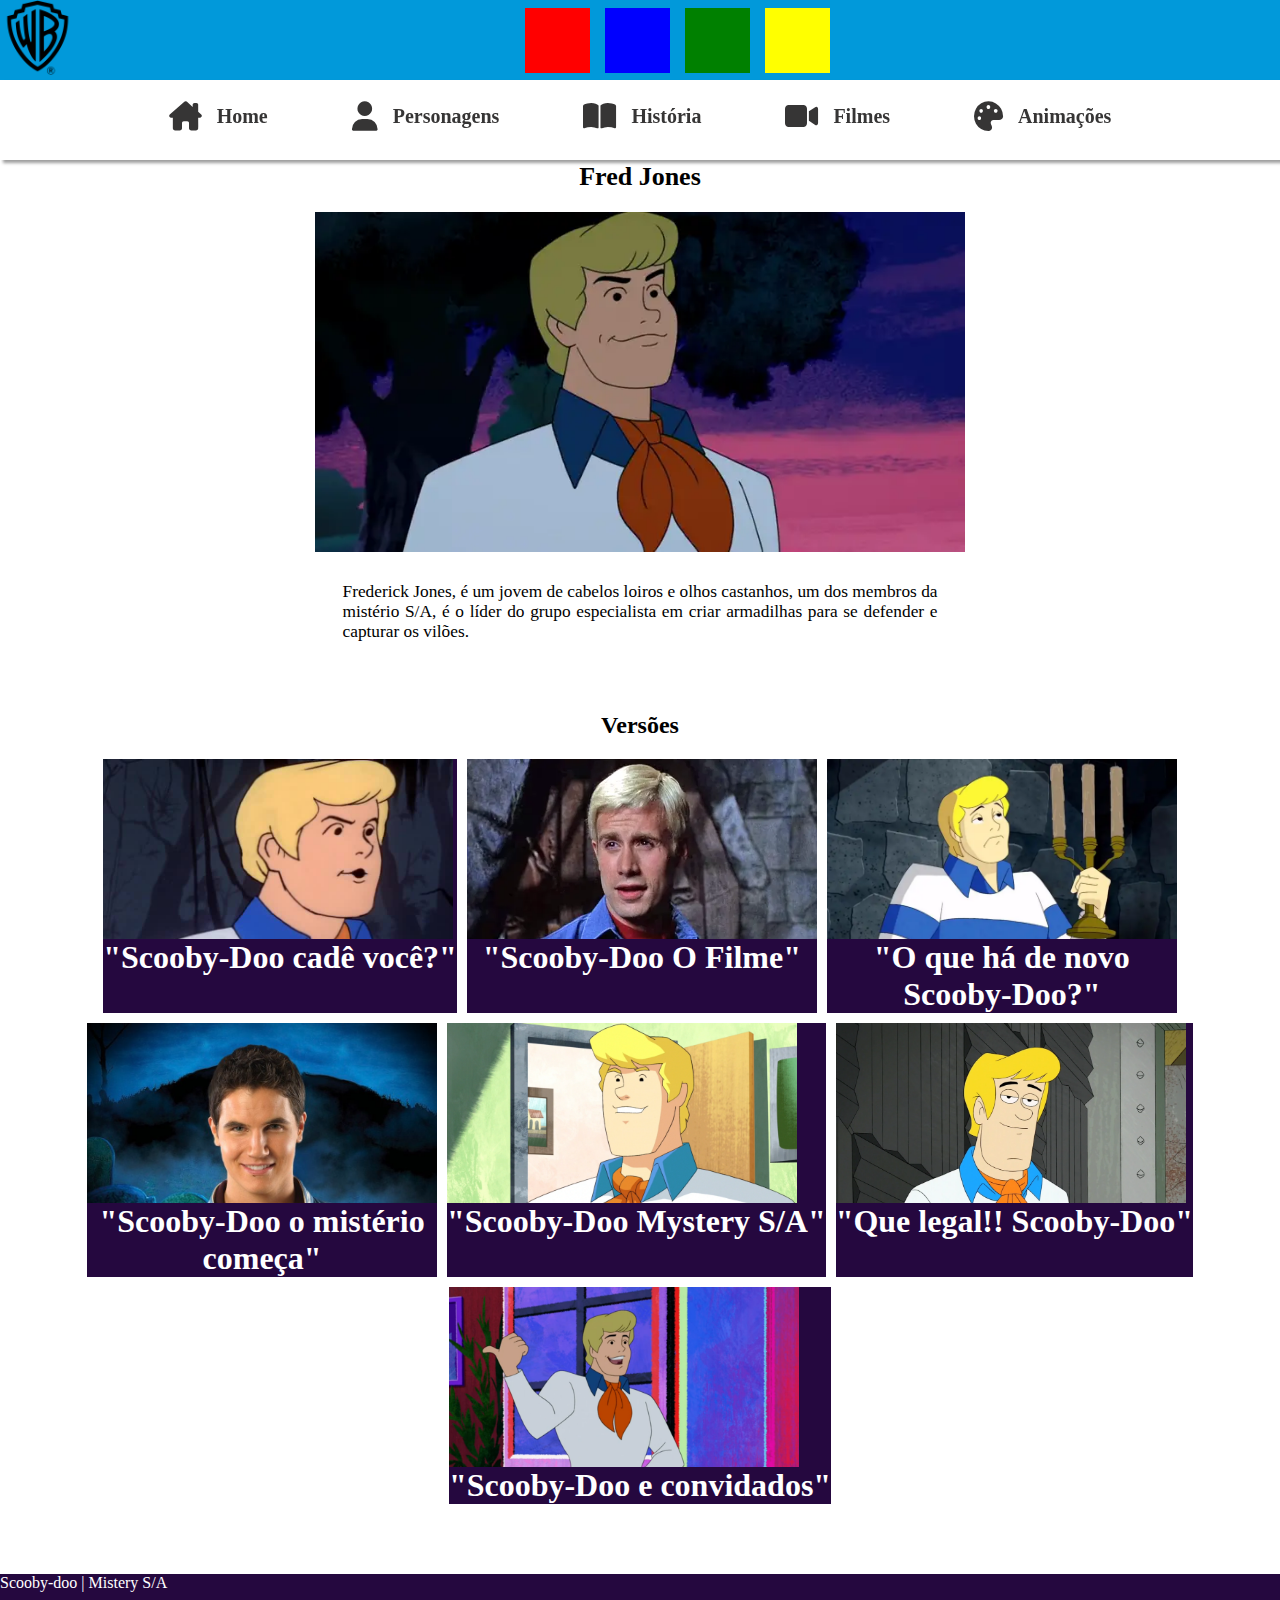
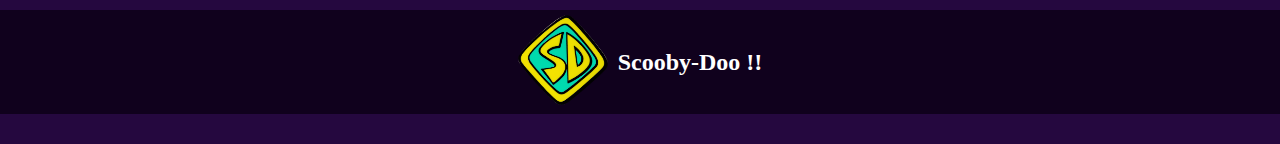
<file: paginas/fred.html>
<!DOCTYPE html>
<html lang="en">

<head>
    <meta charset="UTF-8">
    <meta http-equiv="X-UA-Compatible" content="IE=edge">
    <meta name="viewport" content="width=device-width, initial-scale=1.0">

    <link rel="stylesheet" href="../src/css/reset.css">

    <link rel="stylesheet" href="../src/css/estilos.css">

    <link rel="stylesheet" href="../src/css/responsive.css">

    <link rel="stylesheet" href="../src/css/fontawesome/css/all.min.css">

    <link rel="preconnect" href="https://fonts.googleapis.com">

    <link rel="preconnect" href="https://fonts.gstatic.com" crossorigin>

    <link href="https://fonts.googleapis.com/css2?family=Roboto:ital,wght@0,100;1,900&display=swap" rel="stylesheet">

    <link rel="shortcut icon" href="../src/imagens/scooby-doo/logos/logoscoobydoo.png" type="image/x-icon">


    <title>Scooby-Doo</title>

</head>



<body>
    <header id="cabecalho">

        <div class="nav-top">

            <div class="logo">
                <img src="../src/imagens/scooby-doo/logos/logo_warner_01.png" alt="logo da warner" width="75" height="75">

            </div>
            <div class="boxes">

                <div id="box-1"></div>
                <div id="box-2"></div>
                <div id="box-3"></div>
                <div id="box-4"></div>
            </div>

        </div>

        <nav id="menu">
            <ul>
                <li><a href="../index.html"><i class="fa-solid fa-house-chimney"></i>Home</a></li>
                <li><a href="#"><i class="fa-solid fa-user"></i>Personagens</a>
                    <ul>
                        <li><a id="itemfred" href="fred.html">Fred</a></li>
                        <li><a id="itemdaph" href="#">Daphne</a></li>
                        <li><a id="itemvelma" href="#">Velma</a></li>
                        <li><a id="itemshaggy" href="#">Salsicha</a></li>
                        <li><a id="itemscooby" href="#">Scooby-Doo</a></li>
                        <li><a id="outros" href="#">Outros</a></li>
                    </ul>
                </li>
                <li><a href="#"><i class="fa-solid fa-book-open"></i>História</a></li>
                <li><a href="#"><i class="fa-solid fa-video"></i>Filmes</a></li>
                <li><a href="#"><i class="fa-solid fa-palette"></i>Animações</a></li>
            </ul>
        </nav>
    </header>



    <main class="informacoes">

        <section class="sobre_personagens">

            <div class="descricao_personagem">

                <h2>Fred Jones</h2>

                <img src="../src/imagens/scooby-doo/personagens/fred/fred_d.jpg" alt="" width="">


                <p>Frederick Jones, é um jovem de cabelos loiros e olhos castanhos, um dos membros da mistério S/A, é o líder do grupo
                    especialista em criar armadilhas para se defender e capturar os vilões.
                </p>

            </div>


            <div class="versoes">

                <h2>Versões</h2>

                <div class="versoes_personagem">

                    <div class="versoes_info">

                        <div class="versoes_img">

                            <img src="../src/imagens/scooby-doo/personagens/fred/fred_v1.jpg" alt="" width="">

                        </div>

                        <h1>"Scooby-Doo cadê você?"</h1>

                    </div>


                    <div class="versoes_info">

                        <div class="versoes_img">

                            <img src="../src/imagens/scooby-doo/personagens/fred/fred_v2.jpg" alt="" width="">

                        </div>

                        <h1>"Scooby-Doo O Filme"</h1>

                    </div>


                    <div class="versoes_info">

                        <div class="versoes_img">

                            <img src="../src/imagens/scooby-doo/personagens/fred/fred_v3.jpg" alt="" width="">

                        </div>

                        <h1>"O que há de novo <br>Scooby-Doo?"</h1>

                    </div>


                    <div class="versoes_info">

                        <div class="versoes_img">

                            <img src="../src/imagens/scooby-doo/personagens/fred/fred_v4.jpg" alt="" width="">

                        </div>

                        <h1>"Scooby-Doo o mistério <br>começa"</h1>

                    </div>


                    <div class="versoes_info">

                        <div class="versoes_img">

                            <img src="../src/imagens/scooby-doo/personagens/fred/fred_v5.jpg" alt="" width="">

                        </div>

                        <h1>"Scooby-Doo Mystery S/A"</h1>

                    </div>


                    <div class="versoes_info">

                        <div class="versoes_img">

                            <img src="../src/imagens/scooby-doo/personagens/fred/fred_v6.jpg" alt="" width="">

                        </div>

                        <h1>"Que legal!! Scooby-Doo"</h1>

                    </div>

                    <div class="versoes_info">

                        <div class="versoes_img">

                            <img src="../src/imagens/scooby-doo/personagens/fred/fred_v71.jpg" alt="" width="">

                        </div>

                        <h1>"Scooby-Doo e convidados"</h1>

                    </div>

                </div>

            </div>



        </section>


    </main>


    <footer class="rodape">

        <span>Scooby-doo | Mistery S/A</span><br><br>

        <footer class="logorodape">

            <span class="logoS"><img src="../src/imagens/scooby-doo/logos/logoscoobydoo.png" alt=""></span>
            <h2>Scooby-Doo !!</h2>

        </footer>

    </footer>

</body>
</file>
<file: src/css/estilos.css>
body {
    /* font-family: 'Roboto'; */
    font-family: cursive;
}


/*===============================Cabeçalho=========================== */

#cabecalho {
    width: 100%;
    margin: 0 auto;
    /* overflow: hidden; */
}

#cabecalho .nav-top {
    position: fixed;
    top: 0;
    width: 100%;
    z-index: 1;
    display: flex;
    background-color: #0199DA;
    height: 80px;
    max-height: 100px;
    overflow: hidden;
}

.nav-top .logo {
    display: flex;
    justify-content: start;
}

.nav-top .boxes {
    width: 100%;
    display: flex;
    justify-content: center;
    gap: 15px;
    align-items: center;

}

.nav-top .boxes div {
    width: 65px;
    height: 65px;
    transition: 0.2s;
}

.nav-top .boxes div:hover {
    transform: scale(0.9);
    cursor: pointer;
}

.nav-top #box-1 {
    background-color: red;
}

.nav-top #box-2 {
    background-color: blue;
}

.nav-top #box-3 {
    background-color: green;
}

.nav-top #box-4 {
    background-color: yellow;
}

/*===============================Cabeçalho menu=========================== */

#cabecalho #menu {
    /* background-color: #f4c728; */
    background-color: white;
    font-weight: bold;
    width: 100%;
    position: fixed;
    top: 80px;
    z-index: 1;
    text-align: center;
    box-shadow: 3px 3px 3px #9e9e9e;
}

#cabecalho #menu li {
    display: inline-block;
    position: relative;
}

#cabecalho #menu li a {
    font-size: 15pt;
    padding: 22px;
    padding-right: 40px;
    padding-left: 40px;
    gap: 15px;
    display: flex;
    align-items: center;
    color: #363535;
    border-bottom: 7px solid #0690;
    transition: all .2s linear;
}


#cabecalho #menu li:hover a {
    /* background-color: #3a0e8a; */
    /* color: #FFFFFF; */
    border-bottom: 7px solid #490eb6;
    color: #490eb6;
}


#cabecalho #menu li a i {
    font-size: 22pt;
}

#cabecalho #menu li ul {
    background-color: white;
    width: 300px;
    margin-left: -30px;
    border: 1px solid;
    display: none;
    position: absolute;
}

#cabecalho #menu li:hover ul {
    display: block;
}


#cabecalho #menu li ul li {
    display: block;
}


#cabecalho #menu li:hover ul li a {
    /* background-color: #FFFFFF; */
    border-bottom: 1px solid;
    color: #363535;
    transition: all .2s linear;
}

#cabecalho #menu li ul li #itemfred:hover {
    cursor: pointer;
    background-color: #0199DA;
    color: #FFFFFF;
}

#cabecalho #menu li ul li #itemdaph:hover {
    cursor: pointer;
    background-color: violet;
    color: #FFFFFF;

}

#cabecalho #menu li ul li #itemvelma:hover {
    cursor: pointer;
    background-color: brown;
    color: #FFFFFF;
}

#cabecalho #menu li ul li #itemshaggy:hover {
    cursor: pointer;
    background-color: green;
    color: #FFFFFF;
}

#cabecalho #menu li ul li #itemscooby:hover {
    cursor: pointer;
    background-color: #1FBBB8;
    color: #FFFFFF;
}

#cabecalho #menu li ul li #outros:hover {
    cursor: pointer;
    background-color: #067775;
    color: #FFFFFF;
}

/*===============================Banner=========================== */

.banner {
    position: relative;
    width: 100%;
    max-height: 550px;
    overflow: hidden;
    margin-top: 150px;
}

.banner h2 {
    position: absolute;
    color: white;
    font-size: 55pt;
    font-style: italic;
    top: 145px;
    left: 90px;
    /* font-family: 'Roboto'; */
}

.banner hr {
    width: 150px;
    border: 2px solid #FFFFFF;
    position: absolute;
    color: white;
    top: 250px;
    left: 90px;
}

.banner .imagem-fundo {
    width: 100%;
    object-fit: cover;
    height: 750px;
}

.gradient {
    background: linear-gradient(to left, rgba(189, 187, 187, 0.1), rgba(0, 0, 0, 0.7));
    position: relative;
    margin-top: -755px;
    height: 490px;
}


/*===============================Conteúdo principal=========================== */


.informacoes {
    width: 100%;
    /* background-color: red; */
    padding-bottom: 50px;
}


/*===============================Sessão mystery-sa=========================== */



.informacoes .mystery-sa {
    /* background-color: #1b994c; */
    max-width: 1200px;
    margin: 0 auto;
    padding: 20px;
}

.mystery-sa h2 {
    font-size: 24pt;
    padding: 20px 20px;
    color: black;
    text-align: center;
}

.mystery-sa .personagens {
    /* background-color: #3a0e8a; */
    max-width: 1000px;
    margin: 0 auto;
    display: flex;
    justify-content: center;
    gap: 12px;
}

.mystery-sa .personagens a{
    overflow: hidden;
    transition: all 0.2s linear;
}

.personagens a:hover {
    transform: scale(1.1);
    cursor: pointer;
}

.mystery-sa .personagens a div {
    display: flex;
    width: 200px;
    height: 450px;
    overflow: hidden;
    align-items: center;
    justify-content: center;
    flex-direction: column;
    color: white;
}


.mystery-sa #fred {
    background-color: #0199DA;
}

.mystery-sa #fred img {
    width: 200px;
    filter: drop-shadow(5px 0px 0px rgba(0 0 0 / 90%));
}

.mystery-sa #daphne {
    background-color: violet;
    padding-right: 15px;
}

.mystery-sa #daphne img {
    width: 92px;
    filter: drop-shadow(5px 0px 0px rgba(0 0 0 / 90%));
}

.mystery-sa #velma {
    background-color: brown;
}

.mystery-sa #velma img {
    width: 170px;
    filter: drop-shadow(5px 0px 0px rgba(0 0 0 / 90%));
}

.mystery-sa #salsicha {
    background-color: green;
}

.mystery-sa #salsicha img {
    width: 160px;
    filter: drop-shadow(5px 0px 0px rgba(0 0 0 / 90%));
}

.mystery-sa #scoobydoo {
    background-color: #1FBBB8;
    width: 200px;
}

.mystery-sa #scoobydoo img {
    width: 130px;
    filter: drop-shadow(5px 0px 0px rgba(0 0 0 / 90%));
}


/*===============================Sessão sinopse=========================== */

.informacoes .sinopse {
    /* background-color: #e8f71e; */
    max-width: 750px;
    margin: 0 auto;
    margin-top: 25px;
    display: flex;
    flex-direction: column;
    align-items: center;
    font-size: 13pt;
    color: black;
    text-align: justify;
}

.informacoes .sinopse h2 {
    margin-bottom: 20px;
}

.informacoes .sinopse p {
    width: 85%;
    margin: 25px;
}

.informacoes .sinopse img {
    max-width: 700px;
}



/*===============================Sessão villains=========================== */

.informacoes .villains-gallery {
    /* background-color: #1FBBB8; */
    max-width: 1200px;
    margin: 0 auto;
    border-radius: 20px;
    display: flex;
    justify-content: center;
    flex-direction: column;
    margin-top: 55px;
}

.informacoes .villains-gallery h2{
    text-align: center;
    margin-bottom: 15px;
}

.informacoes .villains {
    display: flex;
    flex-wrap: wrap;
    justify-content: center;
}

.villains-gallery .section {
    display: flex;
    justify-content: center;
    overflow: hidden;
    width: 370px;
    height: 280px;
    margin: 15px;
    border-radius: 15px;
    cursor: pointer;
}

.gradient-villains {
    background: linear-gradient(to bottom, rgba(202, 201, 201, 0.1), rgba(0, 0, 0, 0.9));
    /* background-color: #0199DA; */
    margin-top: -32em;
    width: 200vw;
    height: 100vh;

}

.villains-gallery .section h1 {
    position: relative;
    top: 240px;
    color: white;
    font-size: 15pt;
}

.villains-gallery .info {
    display: flex;
    flex-direction: column;
    gap: 5px;
    align-items: center;
}


.villains-gallery .info img{
    max-width: 75%;
}

.villains-gallery div p {
    width: 220px;
    font-size: 10pt;
    color: white;
    padding: 35px;
}

.villains-gallery #barba-ruiva {
    background-color: rgb(231, 50, 50);
}

.villains-gallery #cavaleiro-negro {
    background-color: #494949;
}

.villains-gallery #charlie {
    background-color: #2E84BD;
}

.villains-gallery #charlie img {
    margin-top: -50px;
}

.villains-gallery #feiticeiro {
    background-color: #E19518;
}

.villains-gallery #feiticeiro img {
    margin-top: -110px;
}

.villains-gallery #rastejador {
    background-color: #09572c;
}

.villains-gallery #homens-esqueleto {
    background-color: #3a0e8a;
}


/*===============================Sessão personagens=========================== */


.sobre_personagens {
    margin-top: 7em;
    /* background-color: #0199DA; */
}

.sobre_personagens .descricao_personagem {
    /* background-color: #09572c; */
    max-width: 700px;
    margin: 0 auto;
    display: flex;
    flex-direction: column;
    align-items: center;
    padding-top: 50px;
    font-size: 13pt;
    color: black;
    text-align: justify;
}


.descricao_personagem img {
    max-width: 650px;
}

/* .descricao_personagem img{
    width: 75%;
} */

.descricao_personagem h2 {
    margin-bottom: 20px;
}

.descricao_personagem p {
    width: 85%;
    margin: 30px;
}



.informacoes .versoes {
    /* background-color: #494949; */
    text-align: center;
    max-width: 1200px;
    margin: 0 auto;
    margin-top: 20px;
    padding: 20px;
}

.informacoes .versoes_personagem {
    /* background-color: #b82424; */
    display: flex;
    justify-content: center;
    flex-wrap: wrap;
    gap: 10px;
}


.versoes h2{
    margin-bottom: 20px;
}

.versoes .versoes_info{
    /* background-color: #490eb6; */
    background-color: rgb(37, 8, 63);
    color: #FFFFFF;
    /* border: 5px solid #2efc7d; */
    /* border: 5px solid #0199DA; */
}

.versoes .versoes_img {
    /* border: 5px solid #490eb6; */
    width: 350px;
    height: 180px;
    overflow: hidden;
}

.versoes .versoes_img img {
    width: 100%;
}


/*===============================Rodapé=========================== */

.rodape {
    width: 100%;
    background-color: rgb(37, 8, 63);
    color: #FFFFFF;
    padding-bottom: 30px;
}


.logorodape {
    background-color: rgb(16, 1, 29);
    display: flex;
    justify-content: center;
    align-items: center;
    gap: 10px;
    padding: 5px;
}

.logorodape .logoS img {
    width: 90px;
    height: 90px;
}
</file>
<file: src/css/responsive.css>
@media (max-width: 1200px) {


    /*======================index======================== */

    .informacoes h2{
        font-size: 18pt;
    }

    .mystery-sa .personagens{
        flex-wrap: wrap;
        gap: 18px;
    }

    .mystery-sa .personagens a div{
        max-width: 100%;
        width: 300px;
        margin-bottom: 10px;
    }

    .mystery-sa .personagens #scoobydoo{
        width: 300px;
    }

    .mystery-sa .personagens img{
        width: 95%;
    }

    .mystery-sa .sinopse {
        /* background-color: orange; */
        flex-wrap: wrap;
    }

    .villains-gallery .section{
        max-width: 100%;
    }

    .informacoes .sinopse img {
        width: 95%;
    }

    /* .villains-gallery .section .info img{
        max-width: 75%;
    } */


/*======================personagens======================== */


    .descricao_personagem img{
        width: 95%;
        /* border: 5px solid #490eb6; */
    }

    .versoes .versoes_info{
        max-width: 100%;
    }

    
    .versoes .versoes_img{
        max-width: 100%;
    }

    .versoes .versoes_img img {
        height: 100%;
    }
}

@media (max-width: 617px){

    #cabecalho #menu{
        background-color: aqua;
        height: 70px;
    }

    #cabecalho #menu li{
        display: none;
    }

    .mystery-sa .personagens a div{
        height: 190px;
    }
    
    .mystery-sa .personagens h3{
        margin-top: 200px;
    }

}


@media (max-width: 590px){

    .villains .section img{
        width: 35%;
    }

    /* .villains .section h1{
        font-size: 13pt;
    } */

}
</file>
